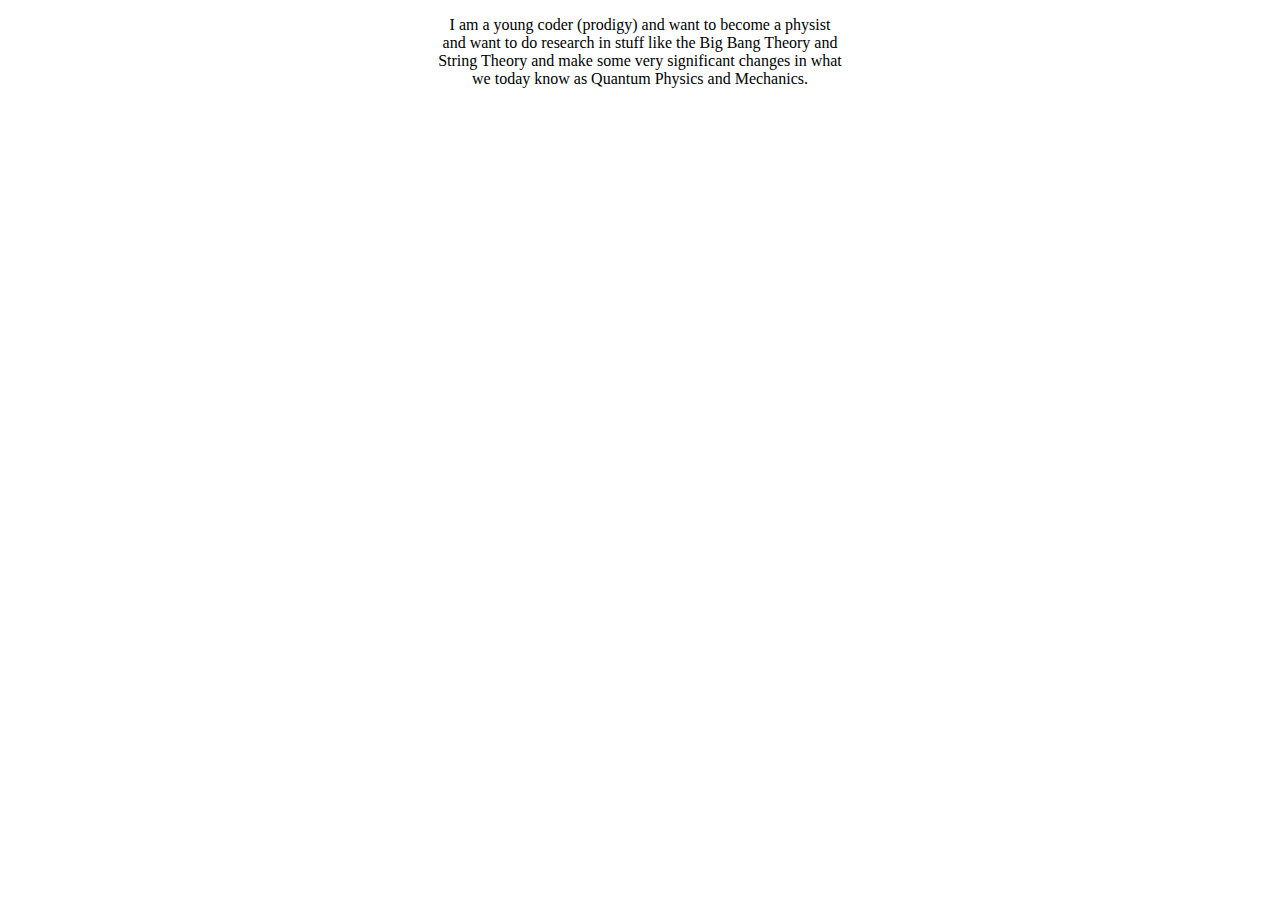
<file: aboutme.html>
<!DOCTYPE HTML>
<html>
    <head>
        <title>About Me</title>
        <link rel = "stylesheet" 
        type = "text/css"
        href="style.css">
    </head>
    <body>
        
        
        <p>
                I am a young coder (prodigy) and want to become a physist<br>
                and want to do research in stuff like the Big Bang Theory and <br>
                String Theory and make some very significant changes in what<br>
                we today know as Quantum Physics and Mechanics.<br>
         </p>
        
    </body>
</html>
</file>
<file: style.css>
h2 {
    color:blue;
} 
h1{
    color: #ffffff;
    content: '\1F60E';
    padding-left: 50px;
}

h1::after{
    content:'\1F60E';
    padding: 10px;
    
}
.header{
    border: solid;
    display: flex;
    justify-content: center;
}

.WELCOME{
    background-color: cadetblue;
    display: flex;
    justify-content: center;
    content: '\1F60E';
    padding: 10px;
}
p, h1{
    text-align: center;
}

.grid{
    display: flex;
    flex-wrap: wrap;
    justify-content: space-evenly;
    
}



.item{ 
    position: relative; 
}
 .item p{
       position: absolute; 
       top: 50%;
       left: 50%;
       transform: translate(-50%, -50%);
       opacity:0; 
    } 
 .item:hover p{ 
     opacity: 1; 
    } 

 .item:hover img{
      opacity: 0.33;
     }

.abtme{
    display: flex;
    justify-content: center;
}

/* a:link{
    color:white;
}  */
 a:visited{
    color:green;
} 

.footer{
    padding-right: 1000px;
}
</file>
